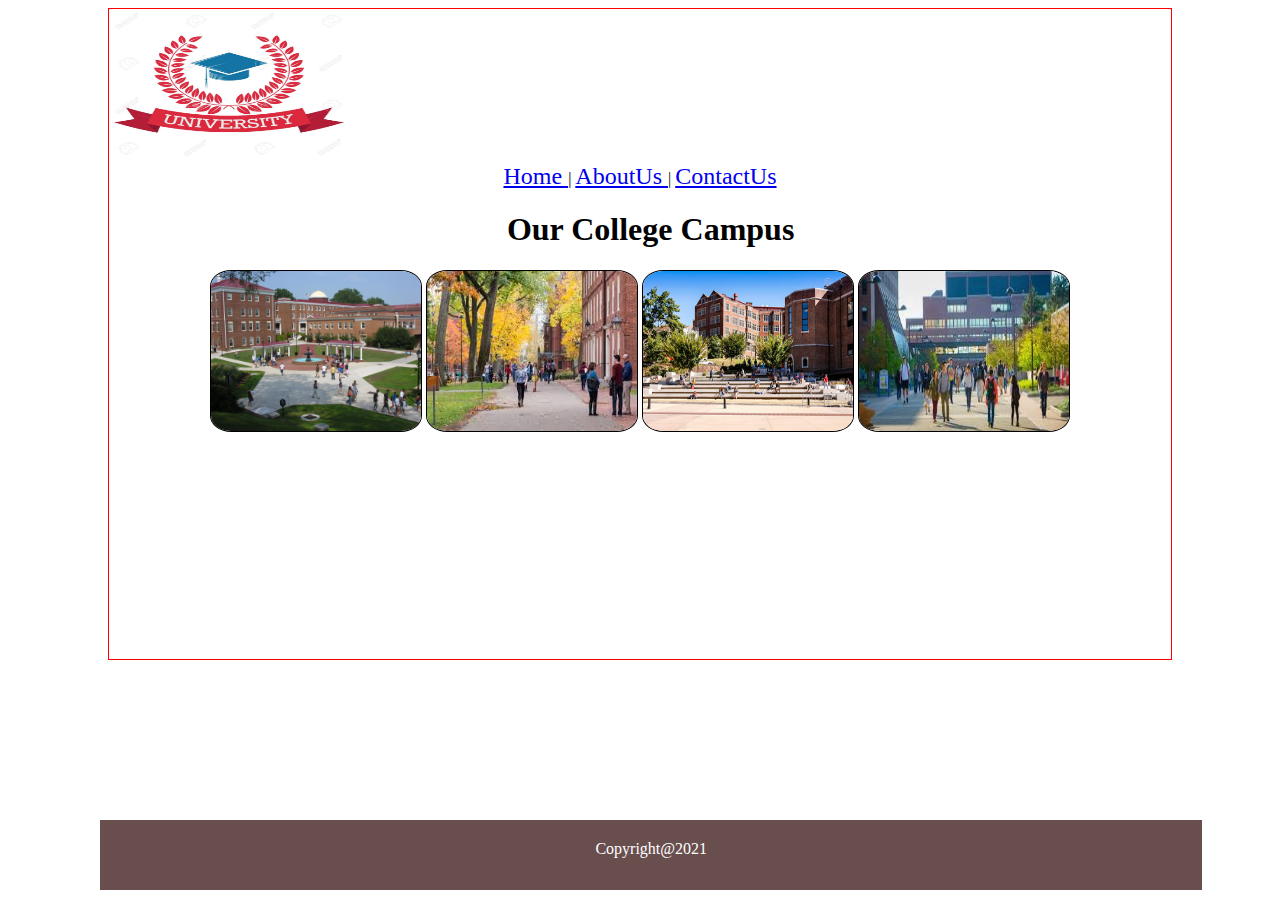
<file: basic_exercise2/index.html>
<!DOCTYPE html>
<html lang="en">
<head>
    <title>Home</title>
    <link rel="stylesheet" href="style.css">
    <style>
    .College{
    width: 210px;
    height: 160px;
    border: solid 1px;
    border-radius: 10%;
    margin-bottom: 21%;
}
    </style>
</head>
<body>
    <div class="Container">
        <img class="logo" src="images/university.jpg" alt="logo">
        <div class="link">
        <a class="text" href="index.html">Home </a>|
        <a class="text" href="about.html" target="_blank">AboutUs </a>|
        <a class="text" href="contact.html" target="_blank">ContactUs </a>   
        <h1 style="margin-left: 2%;">Our College Campus</h1>
        <img class="College" src="images/college1.jpg" alt="College">
        <img class="College"src="images/college2.jpg" alt="College">
        <img class="College" src="images/college3.jpg" alt="College">
        <img class="College" src="images/college4.jpg" alt="College">
        
    </div>
    </div>
    <footer>
        <!-- <p style="text-align: center;">Copyright@2020</p> -->
        <div class="footer">Copyright@2021</div>
    </footer>
    
</body>
</html>
</file>
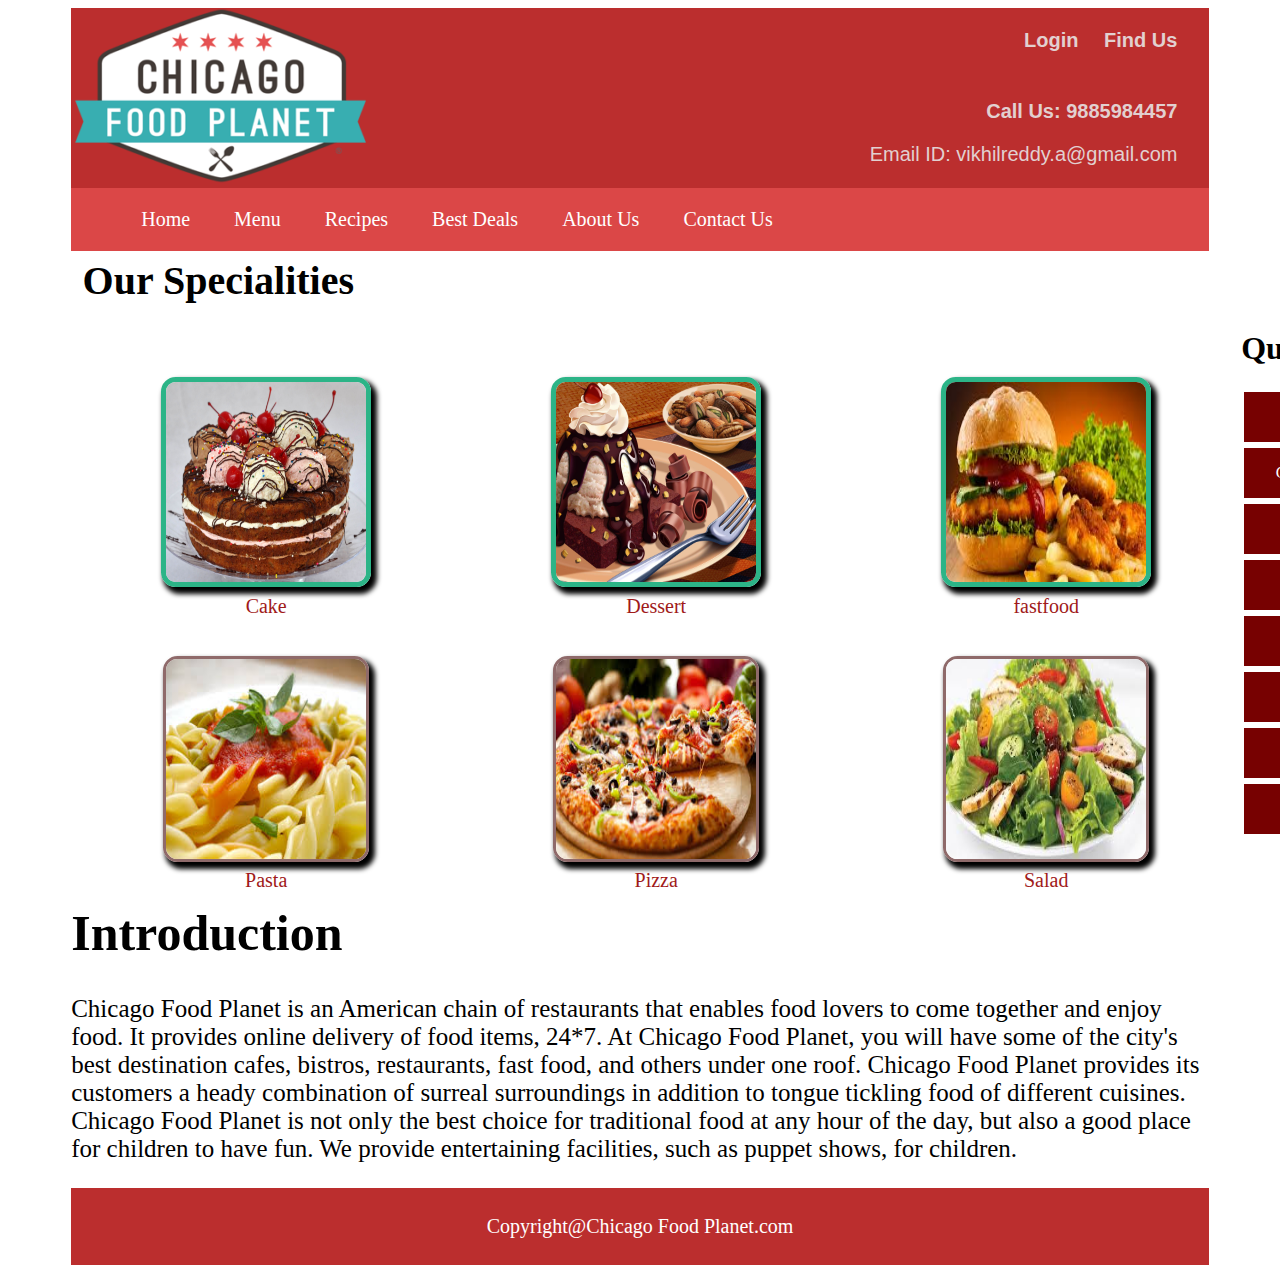
<file: basic_exercise3/index.html>
<!DOCTYPE html>
<html lang="en">

<head>
    <title>Food Planet</title>
    <link rel="stylesheet" href="style.css">
</head>

<body>
    <div class="container">
        <div class="header">
            <div>
                <img class="logo" src="images/food.png" alt="">
            </div>
            <div class="details">
                <h4><a  href="#" class="Text"> Login </a>
                    <a  href="#" class="Text"> Find Us </a>
                </h4>
                <h4 class="Text">Call Us: 9885984457</h4>
                <p class="Text">Email ID: vikhilreddy.a@gmail.com</p>
            </div>
        </div>
        <div class="container1">
            <ul>
                <li class="item1"><a href="#">Home</a></li>
                <li class="item2"><a href="#">Menu</a></li>
                <li><a href="#">Recipes</a></li>
                <li><a href="#">Best Deals</a></li>
                <li><a href="#">About Us</a></li>
                <li><a href="#">Contact Us</a></li>
            </ul>
        </div>
        <h1 class="title">Our Specialities</h1>
        <div class="center">
            <div class="images">
                <figure>
                    <img class="item3" src="images/cake_small.jpg" title="cake">
                    <figcaption>Cake</figcaption>
                </figure>
                <figure>
                    <img class="item4" src="images/dessert_small.jpg" title="">
                    <figcaption>Dessert</figcaption>
                </figure>
                <figure>
                    <img class="item5" src="images/fastfood_small.jpg" alt="">
                    <figcaption>fastfood</figcaption>
                </figure>
                <figure>
                    <img class="item6" src="images/pasta.jpg" alt="">
                    <figcaption>Pasta</figcaption>
                </figure>
                <figure>
                    <img class="item7" src="images/pizza_small.jpg" alt="">
                    <figcaption>Pizza</figcaption>
                </figure>
                <figure>
                    <img class="item8" src="images/salad.jpg" alt="">
                    <figcaption>Salad</figcaption>
                </figure>
            </div>
            <div class="item9">
                <h1 class="menu">Quick menu</h1>
                <div>Burgers</div>
                <div>Chicken Specialities</div>
                <div>Desserts</div>
                <div>Drinks</div>
                <div>Kebabs</div>
                <div>Rice/Biryani</div>
                <div>Pastas</div>
                <div>Soups/Salads</div>
            </div>
        </div>
        <div class="intro">
            <h1>Introduction</h1>
            <p> Chicago Food Planet is an American chain of restaurants that enables food lovers to come together and enjoy food. It provides online delivery of food items, 24*7. At Chicago Food Planet, you will have some of the city's best destination cafes, bistros, restaurants, fast food, and others under one roof. Chicago Food Planet provides its customers a heady combination of surreal surroundings in addition to tongue tickling food of different cuisines. Chicago Food Planet is not only the best choice for traditional food at any hour of the day, but also a good place for children to have fun. We provide entertaining facilities, such as puppet shows, for children.</p>
        </div>
        <footer class="footer">
            <p>Copyright@Chicago Food Planet.com</p>
        </footer>
</body>


</html>
</file>
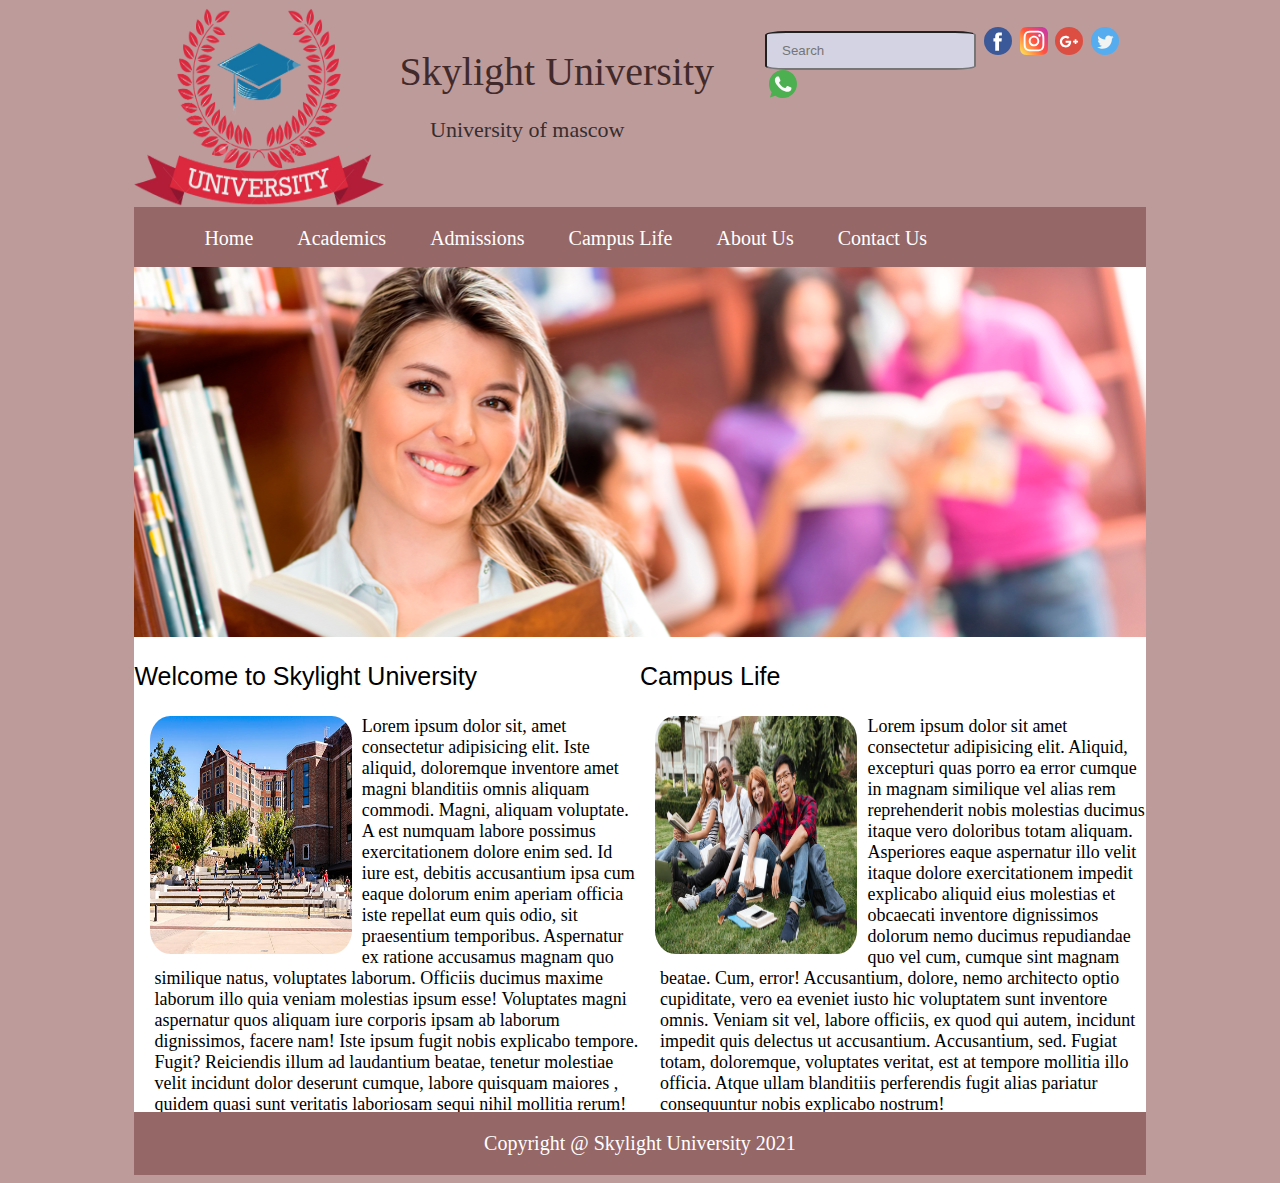
<file: basic_exercise4/index.html>
<!DOCTYPE html>
<html lang="en">

<head>
    <title>Home Page</title>
    <link rel="stylesheet" href="style.css">
    <link rel="stylesheet" href="https://cdnjs.cloudflare.com/ajax/libs/font-awesome/5.15.2/css/all.min.css"
        integrity="sha512-HK5fgLBL+xu6dm/Ii3z4xhlSUyZgTT9tuc/hSrtw6uzJOvgRr2a9jyxxT1ely+B+xFAmJKVSTbpM/CuL7qxO8w=="
        crossorigin="anonymous" />
</head>

<body class="body">
    <div class="container">
        <div class="header">
            <div>
                <img class="logo" src="images/university.png" alt="">
            </div>
            <div>
                <p class="text"> Skylight University</p>
                <p class="text1">University of mascow</p>
            </div>
            <div class="search">
                <form action="">
                    <input class="btn" type="text" placeholder="Search">
                    <img src="images/facebook.svg" alt="">
                    <img src="images/instagram.svg" alt="">
                    <img src="images/google.svg" alt="">
                    <img src="images/twitter.svg" alt="">
                    <img src="images/whatsapp.svg" alt="">
                </form>
            </div>
        </div>
        <div class="container1">
            <ul>
                <li ><a href="#">Home</a></li>
                <li ><a href="#">Academics</a></li>
                <li><a href="#">Admissions</a></li>
                <li><a href="#">Campus Life</a></li>
                <li><a href="#">About Us</a></li>
                <li><a href="#">Contact Us</a></li>
            </ul>
        </div>
        <div class="middle">
            <img src="images/banner1.png" alt="">
        </div>
        <div class="last">
            <div>
                <p class="Info">Welcome to Skylight University</p>
                <img class="float-style" src="images/college.jpg" alt="college"> 
                <p class="text2">Lorem ipsum dolor sit, amet consectetur adipisicing elit. Iste aliquid, doloremque inventore amet magni blanditiis omnis aliquam commodi. Magni, aliquam voluptate. A est numquam labore possimus exercitationem dolore enim sed.
                Id iure est, debitis accusantium ipsa cum eaque dolorum enim aperiam officia iste repellat eum quis odio, sit praesentium temporibus. Aspernatur ex ratione accusamus magnam quo similique natus, voluptates laborum.
                Officiis ducimus maxime laborum illo quia veniam molestias ipsum esse! Voluptates magni aspernatur quos aliquam iure corporis ipsam ab laborum dignissimos, facere nam! Iste ipsum fugit nobis explicabo tempore. Fugit?
                Reiciendis illum ad laudantium beatae, tenetur molestiae velit incidunt dolor deserunt cumque, labore quisquam maiores , quidem quasi sunt veritatis laboriosam sequi nihil mollitia rerum! Obcaecati.</p>               
            </div>
            <div>
                <p class="Info">Campus Life</p>
                <img src="images/campus_life.jpg" alt="campus_life">
                <p class="text2" >Lorem ipsum dolor sit amet consectetur adipisicing elit. Aliquid, excepturi quas porro ea error cumque in magnam similique vel alias rem reprehenderit nobis molestias ducimus itaque vero doloribus totam aliquam.
                Asperiores eaque aspernatur illo velit itaque dolore exercitationem impedit explicabo aliquid eius molestias et obcaecati inventore dignissimos dolorum nemo ducimus repudiandae quo vel cum, cumque sint magnam beatae. Cum, error!
                Accusantium, dolore, nemo architecto optio cupiditate, vero ea eveniet iusto hic voluptatem sunt inventore omnis. Veniam sit vel, labore officiis, ex quod qui autem, incidunt impedit quis delectus ut accusantium.
                Accusantium, sed. Fugiat totam, doloremque, voluptates veritat, est at tempore mollitia illo officia. Atque ullam blanditiis perferendis fugit alias pariatur consequuntur nobis explicabo nostrum!</p>
            </div>
        </div>
        <div class="footer">
            <p>Copyright @ Skylight University 2021</p>
        </div>
    </div>
</body>

</html>
</file>
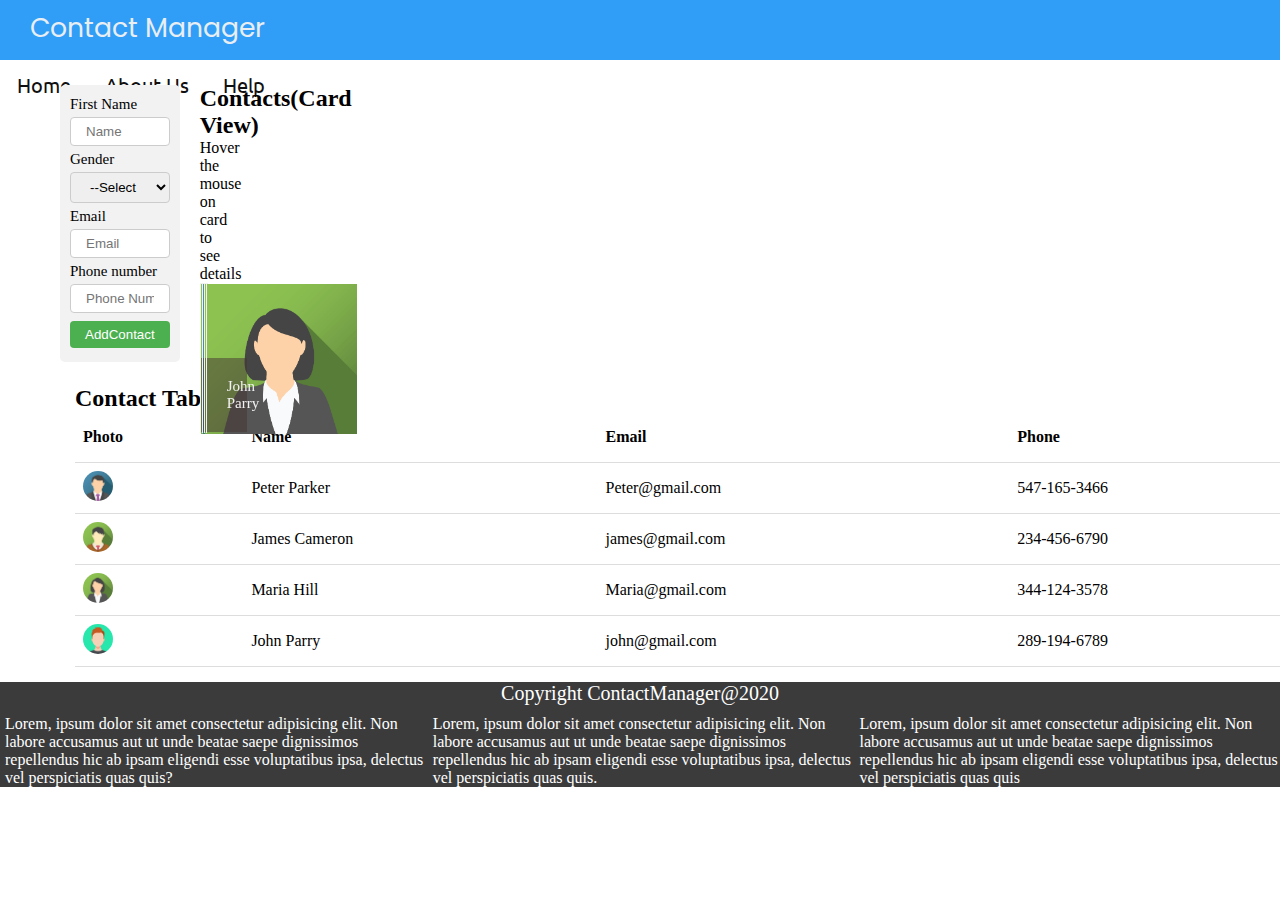
<file: basic_exercise5/index.html>
<!DOCTYPE html>
<html lang="en">

<head>
  <meta charset="UTF-8">
  <meta http-equiv="X-UA-Compatible" content="IE=edge">
  <meta name="viewport" content="width=device-width, initial-scale=1.0">
  <title>CSS Navbar</title>
  <link rel="stylesheet" href="style.css">
  <link rel="stylesheet" href="https://cdnjs.cloudflare.com/ajax/libs/font-awesome/5.15.2/css/all.min.css"
    integrity="sha512-HK5fgLBL+xu6dm/Ii3z4xhlSUyZgTT9tuc/hSrtw6uzJOvgRr2a9jyxxT1ely+B+xFAmJKVSTbpM/CuL7qxO8w=="
    crossorigin="anonymous" />
</head>

<body>
  <div class="container">
    <nav>
      <input type="checkbox" id="check1">
      <label for="check1">
        <i class="fas fa-bars" id="menu"></i>
        <i class="fas fa-times" id="cancel"></i>
      </label>
      <span><span style="color:rgb(233, 238, 243)">Contact Manager</span></span>
      <ul>
        <li><a href="#">Home</a></li>
        <li><a href="#">About Us</a></li>
        <li><a href="#">Help</a></li>
      </ul>
    </nav>
  </div>

  <div class="main">
    <div class="container1">
      <div>
        <form>
          <label>First Name</label>
          <input type="text" placeholder="Name">
          <label>Gender</label>
          <select>
            <option>--Select Gender--</option>
            <option>Male</option>
            <option>Female</option>
            <option>Others</option>
          </select>
          <label>Email</label>
          <input type="text" placeholder="Email">
          <label>Phone number</label>
          <input type="text" placeholder="Phone Number">
          <input type="button" value="AddContact">
        </form>
      </div>
    </div>
    <div class="container3">
      <div>
        <h2>Contacts(Card View)</h2>
        <p>Hover the mouse on card to see details</p>
      </div>
      <div class="flex-container1">
        <div class="flip-card">
          <div class="flip-card-inner">
            <div class="flip-card-front">
              <img src="images/avatar2.png" alt="Avatar">
              <div class="overlay">Peter parker</div>
            </div>
            <div class="flip-card-back">
              <h1 class="name">Peter Parker</h1>
              <p>Peter@gmail.com</p>
              <p>547-165-3466</p>
            </div>
          </div>
        </div>
        <div class="flip-card">
          <div class="flip-card-inner">
            <div class="flip-card-front">
              <img src="images/avatar1.png" alt="Avatar">
              <div class="overlay">James Cameron</div>
            </div>
            <div class="flip-card-back">
              <h1 class="name">James Cameron</h1>
              <p>james@gmail.com</p>
              <p>234-456-6790</p>
            </div>
          </div>
        </div>

        <div class="flip-card">
          <div class="flip-card-inner">
            <div class="flip-card-front">
              <img src="images/avatar2.png" alt="Avatar">
              <div class="overlay">Maria Hill</div>
            </div>
            <div class="flip-card-back">
              <h1 class="name">Maria Hill</h1>
              <p>Maria@gmail.com</p>
              <p>344-124-3578</p>
            </div>
          </div>
        </div>
        <div class="flip-card">
          <div class="flip-card-inner">
            <div class="flip-card-front">
              <img src="images/avatar3.png" alt="Avatar">
              <div class="overlay">John Parry</div>
            </div>
            <div class="flip-card-back">
              <h1 class="name">John Parry</h1>
              <p>john@gmail.com</p>
              <p>289-194-6789</p>
            </div>
          </div>
        </div>
      </div>
    </div>
  </div>
  <div class="style1">
    <div>
      <h2 style="margin-left: 50px;">Contact Table View</h2>
    </div>
    <table style="margin-left: 50px;">
      <tr>
        <th>Photo</th>
        <th>Name</th>
        <th>Email</th>
        <th>Phone</th>
      </tr>
      <tr style="text-align: center;">
        <td><img src="images/avatar1.png" alt="avatar"></td>
        <td>Peter Parker</td>
        <td>Peter@gmail.com</td>
        <td>547-165-3466</td>
      </tr>
      <tr style="text-align: center;">
        <td><img src="images/avatar2.png" alt="avatar"></td>
        <td>James Cameron</td>
        <td>james@gmail.com</td>
        <td>234-456-6790</td>
      </tr>
      <tr style="text-align: center;">
        <td><img src="images/avatar3.png" alt="avatar"></td>
        <td>Maria Hill</td>
        <td>Maria@gmail.com</td>
        <td>344-124-3578</td>
      </tr>
      <tr style="text-align: center;">
        <td><img src="images/avatar4.jpg " alt="avatar"></td>
        <td>John Parry</td>
        <td>john@gmail.com</td>
        <td>289-194-6789</td>
      </tr>
    </table>
  </div>

  <footer>
    <div>
      <p class="style2">Copyright ContactManager@2020</p>
    </div>
    <div class="container5">
      <div>
        <p>Lorem, ipsum dolor sit amet consectetur adipisicing elit. Non labore accusamus aut ut unde beatae saepe
          dignissimos
          repellendus hic ab ipsam eligendi esse voluptatibus ipsa, delectus vel perspiciatis quas quis?</p>
      </div>
      <div>
        <p>Lorem, ipsum dolor sit amet consectetur adipisicing elit. Non labore accusamus aut ut unde beatae saepe
          dignissimos
          repellendus hic ab ipsam eligendi esse voluptatibus ipsa, delectus vel perspiciatis quas quis.</p>
      </div>
      <div>
        <p>Lorem, ipsum dolor sit amet consectetur adipisicing elit. Non labore accusamus aut ut unde beatae saepe
          dignissimos repellendus hic ab ipsam eligendi esse voluptatibus ipsa, delectus vel perspiciatis quas quis</p>
      </div>
    </div>
  </footer>

</body>

</html>
</file>
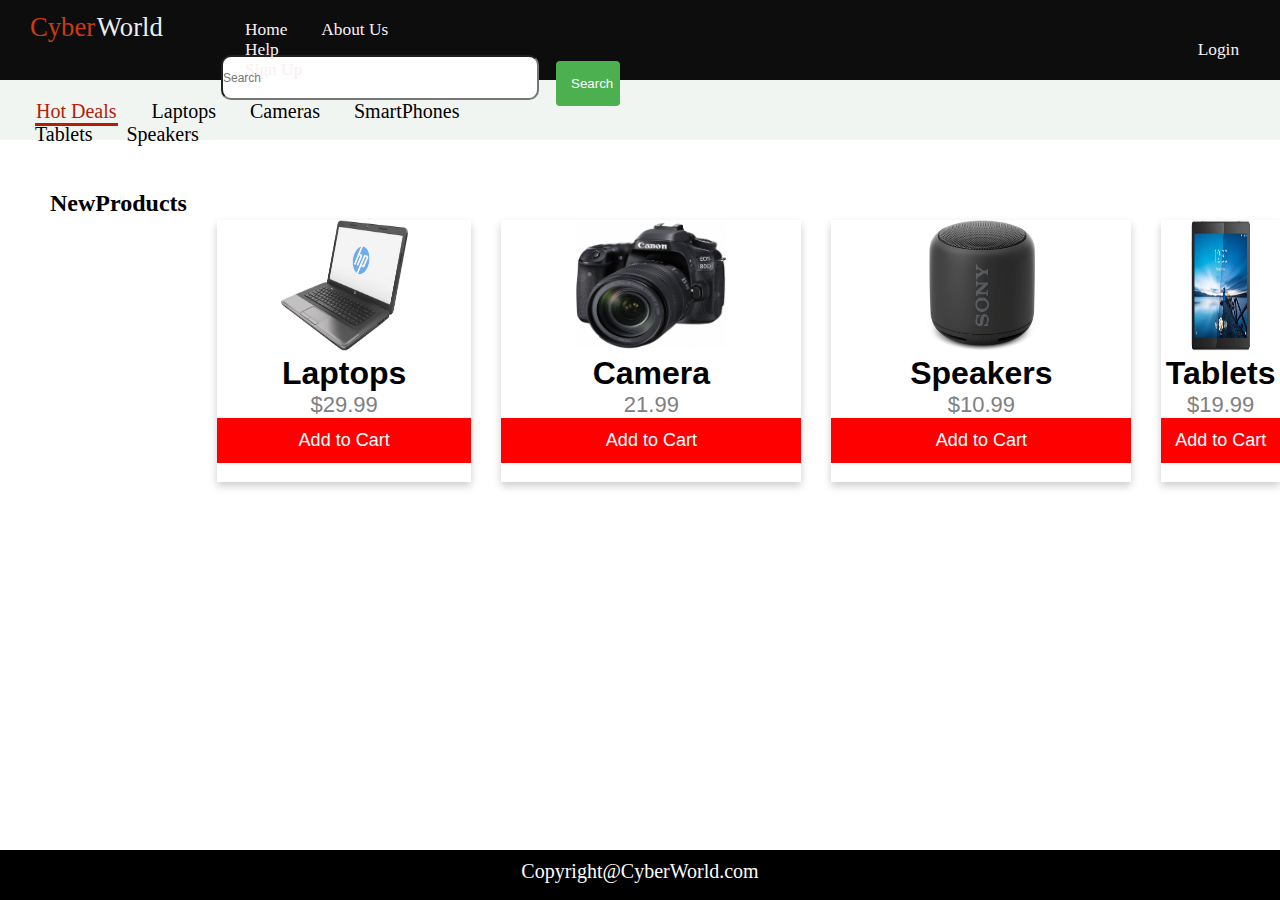
<file: basic_exercise6/index.html>
<!DOCTYPE html>
<html lang="en">

<head>
    <title>Document</title>
    <link rel="stylesheet" href="style.css">
    <link rel="stylesheet" href="https://cdnjs.cloudflare.com/ajax/libs/font-awesome/5.15.2/css/all.min.css"
        integrity="sha512-HK5fgLBL+xu6dm/Ii3z4xhlSUyZgTT9tuc/hSrtw6uzJOvgRr2a9jyxxT1ely+B+xFAmJKVSTbpM/CuL7qxO8w=="
        crossorigin="anonymous" />

<body>
    <div class="container">
        <nav>
            <input type="checkbox" id="check1">
            <label for="check1">
                <i class="fas fa-bars" id="menu"></i>
                <i class="fas fa-times" id="cancel"></i>
            </label>
            <span><span style="color:rgb(204, 59, 15)">Cyber </span><span style="color:rgb(233, 238, 243)">
                    World</span></span>
            <ul>
                <li><a href="#">Home</a></li>
                <li><a href="#">About Us</a></li>
                <li class="help"><a href="#">Help</a></li>

                <li><a href="#">Login </a></li>
                <li><a href="#">Sign Up</a></li>
            </ul>
            <div class="form">
                <input class="form1" type="search" placeholder="Search">
            </div>
            <div class="button">
                <input type="button" value="Search">
            </div>


        </nav>
    </div>
    <div class=main>
        <div class=container2>
            <ul>
                <li><a style="color: rgb(182, 28, 8);    border-bottom: 3px solid rgb(182, 28, 8);padding: 1px;"
                        href="#">Hot Deals</a></li>
                <li><a href="#">Laptops</a></li>
                <li><a href="#">Cameras</a></li>
                <li><a href="#">SmartPhones</a></li>
                <li><a href="#">Tablets</a></li>
                <li><a href="#">Speakers</a></li>

            </ul>
        </div>
    </div>
    <div class="container3">
        <div>
            <h2>NewProducts</h2>
        </div>
        <div class="card">
            <img src="images/laptop.jpg" alt="Laptops">
            <h1>Laptops</h1>
            <p class="price">$29.99</p>
            <p><button>Add to Cart</button></p>
        </div>
        <div class="card">
            <img src="images/camera.jpg" alt="camera">
            <h1>Camera</h1>
            <p class="price">21.99</p>
            <p><button>Add to Cart</button></p>
        </div>
        <div class="card">
            <img src="images/speakers.jpg" alt="Speakers">
            <h1>Speakers</h1>
            <p class="price">$10.99</p>
            <p><button>Add to Cart</button></p>
        </div>
        <div class="card">
            <img src="images/tablet.jpg" alt="Tablets">
            <h1>Tablets</h1>
            <p class="price">$19.99</p>
            <p><button>Add to Cart</button></p>
        </div>
    </div>

    <footer>
        Copyright@CyberWorld.com
    </footer>
</body>

</html>
</file>
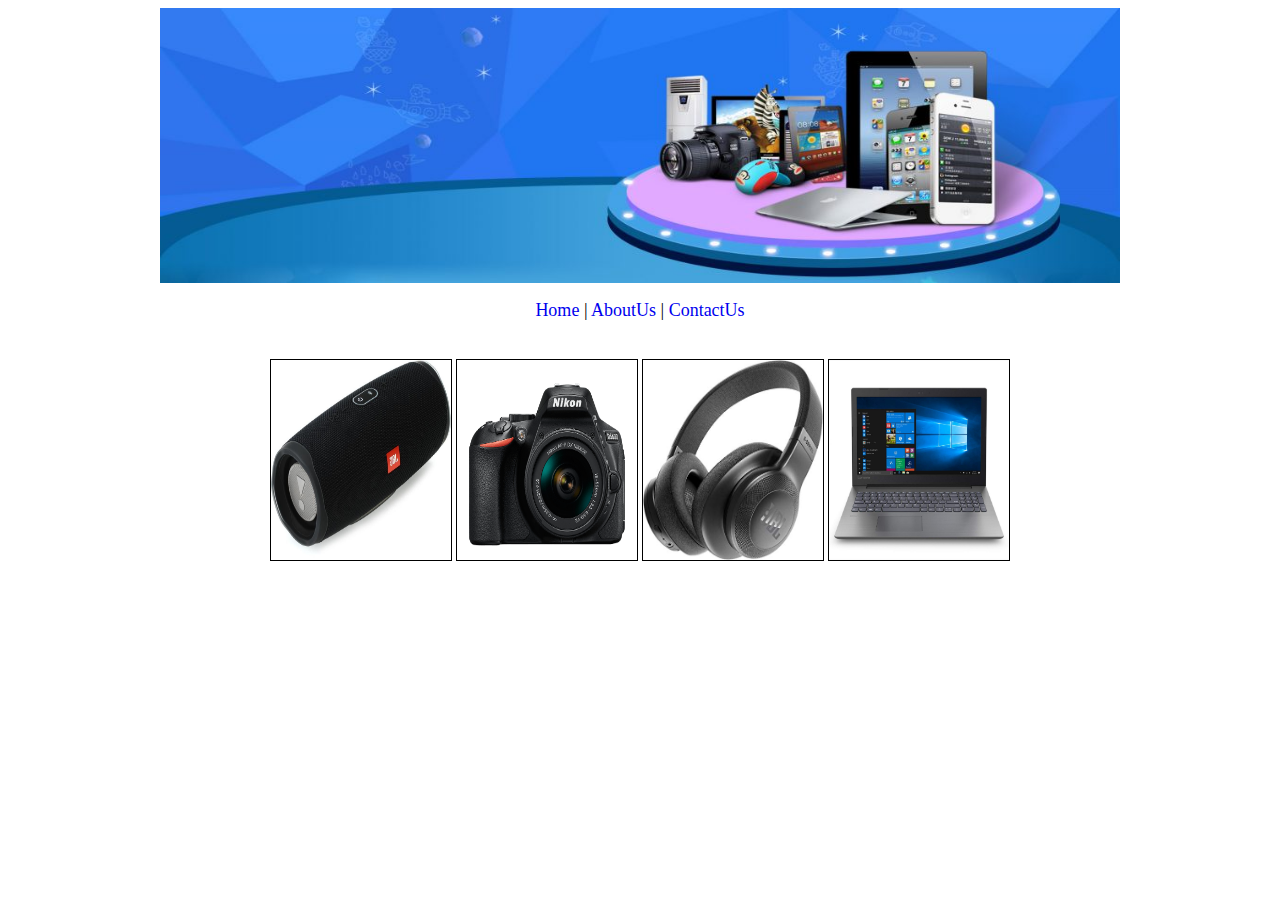
<file: basic_html_exercise1/index.html>
<!DOCTYPE html>
<html lang="en">
<head>
    <title>Home</title>
    <link rel="stylesheet" href="style.css">
    <style>
    .Products{
        width: 180px;
        height: 200px;
        border: 1px solid ;
        margin-top: 20px;
    }
</style>
</head>
<body>
    <div class="container">
    <img  class="banner" src="images/banner.jpg" alt="banner">
    <br>
    <div style="margin-top: 1%;font-size: large;">
    <a  class="Under" href="index.html" >Home </a>|
    <a class="Under" href="about.html" target="_blank">AboutUs </a>|
    <a class="Under" href="contact.html" target="_blank">ContactUs</a>
    </div>
    <br>
    <img  class="Products" src="images/bluetooth_speakers.jpg" alt="bluetooth_speakers">
    <img class="Products" src="images/camera.png" alt="camera">
    <img class="Products" src="images/headphones.jpg" alt="headphones">
    <img class="Products" src="images/laptop.jpg" alt="laptop">
</div>
</body>
</html>
</file>
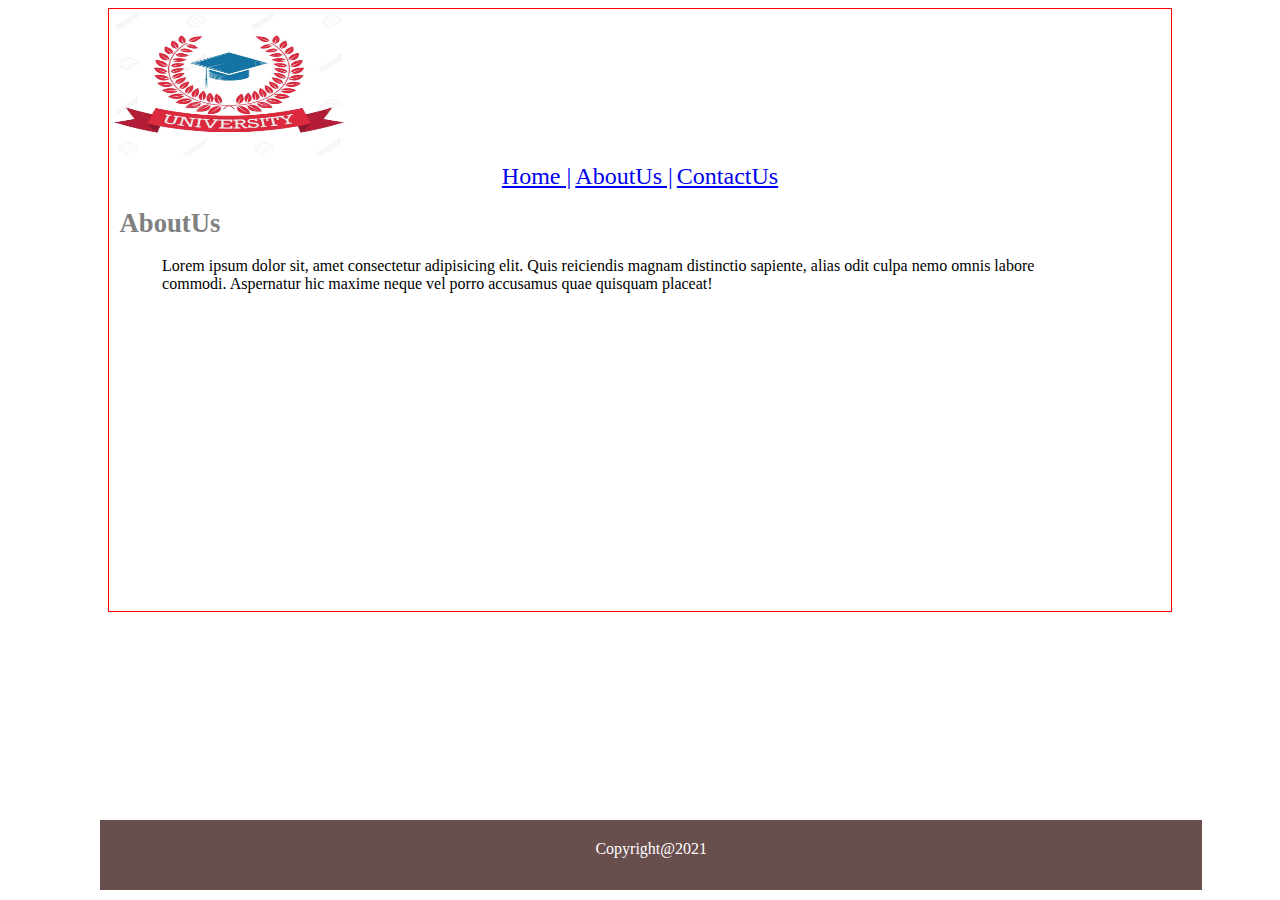
<file: basic_exercise2/about.HTML>
<!DOCTYPE html>
<html lang="en">
<head>
    <title>AboutUs</title>
    <link rel="stylesheet" href="style.css">
</head>
<body>
    <div class="Container">
        <img class="logo" src="images/university.jpg" alt="logo">
        <div class="link">
        <a class="text" href="index.html"target="_blank">Home |</a>
        <a class="text" href="about.html" >AboutUs |</a>
        <a class="text" href="contact.html" target="_blank">ContactUs </a>
        </div>
        <h1 style="margin-left: 1%; font-size: 20pt;color: grey;">AboutUs</h1>
        <!-- <details style="margin-left: 2%;margin-bottom: 30%;"> -->
            <!-- <summary>AboutUs</summary> -->
        <p style="margin-left: 5%;margin-right: 10%;margin-bottom: 30%;">Lorem ipsum dolor sit, amet consectetur adipisicing elit. Quis reiciendis magnam distinctio sapiente, alias odit culpa nemo omnis labore commodi. Aspernatur hic maxime neque vel porro accusamus quae quisquam placeat!</p>
        </details>
    </div>
    <footer>
        <!-- <p style="text-align: center;">Copyright@2020</p> -->
        <div class="footer">Copyright@2021</div>
    </footer>

</body>
</html>
</file>
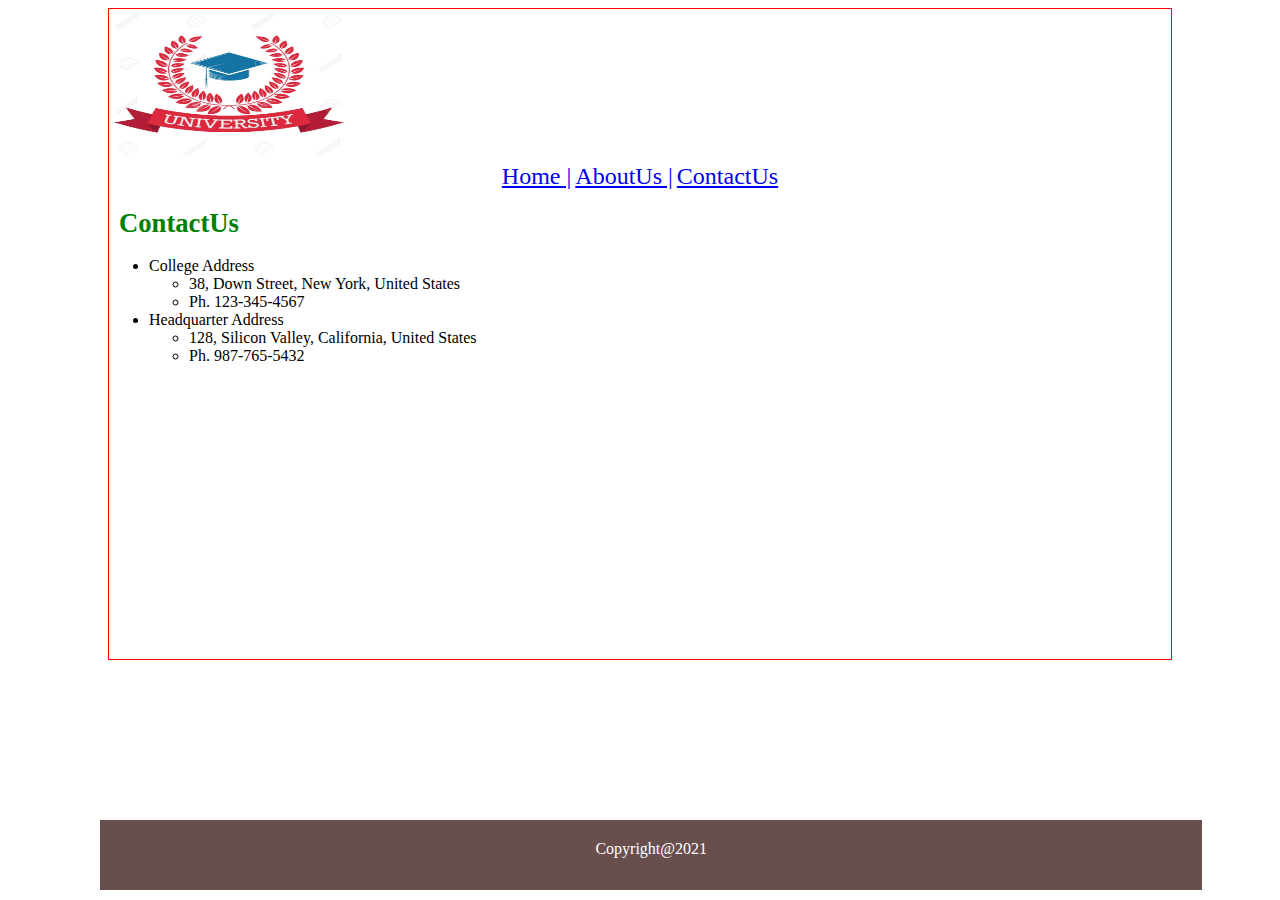
<file: basic_exercise2/contact.html>
<!DOCTYPE html>
<html lang="en">
<head>
    <title>ContactUs</title>
    <link rel="stylesheet" href="style.css">
</head>
<body>
    <div class="Container">
        <img class="logo" src="images/university.jpg" alt="logo">
        <div class="link">
        <a class="text" href="index.html"target="_blank">Home |</a>
        <a class="text" href="about.html" target="_blank">AboutUs |</a>
        <a class="text" href="contact.html" >ContactUs </a>
        </div>
        <h1 style=" font-size: 20pt;color:green;margin-left: 10px;">ContactUs</h1>
        <ul type="">
            <li>College Address</li>
            <ul>
                <li>38, Down Street, New York, United States</li>
                <li>Ph. 123-345-4567</li>
            </ul>
            <li>Headquarter Address</li>
            <ul>
                <li>128, Silicon Valley, California, United States</li>
                <li style="margin-bottom: 30%;">Ph. 987-765-5432</li>
            </ul>
        </ul>
        
    </div>
    <footer>
        <!-- <p style="text-align: center;">Copyright@2020</p> -->
        <div class="footer">Copyright@2021</div>
    </footer>

</body>
</html>
</file>
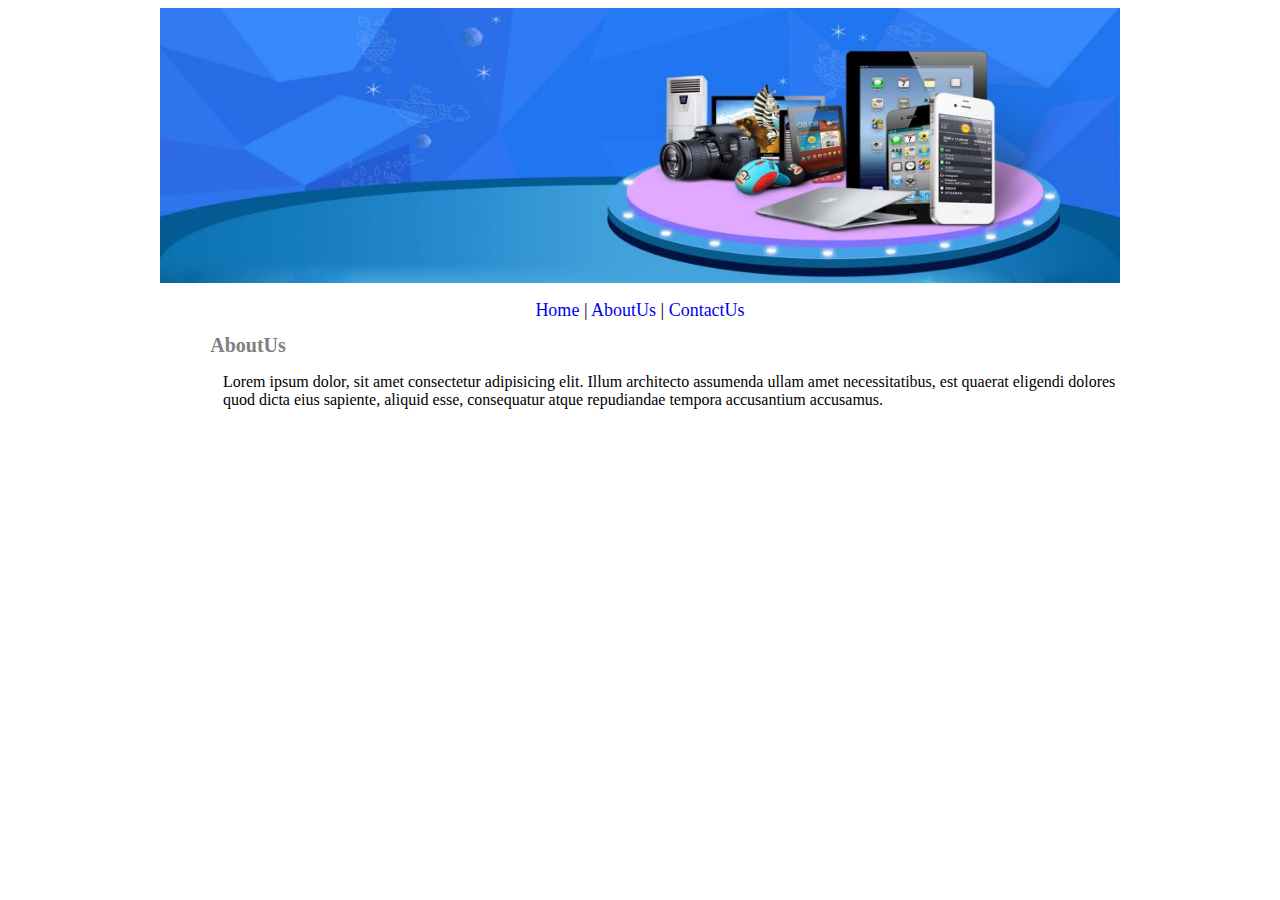
<file: basic_html_exercise1/about.html>
<!DOCTYPE html>
<html lang="en">
<head>
    <title>AboutUs</title>
    <link rel="stylesheet" href="style.css">
</head>
<body>
    <div class="container">
    <img  class="banner" src="images/banner.jpg" alt="banner">
    <br>
    <div style="margin-top: 1%;font-size: large;">
    <a  class="Under" href="index.html" target="_blank">Home </a>|
    <a class="Under" href="about.html" >AboutUs </a>|
    <a class="Under" href="contact.html" target="_blank">ContactUs</a>
</div>
</div>
    <H1 style="color:grey;font-size: 20px;margin-left: 16%;"">AboutUs</H1>
    <p style="margin-left: 17%;margin-right: 10%;">Lorem ipsum dolor, sit amet consectetur adipisicing elit. Illum architecto assumenda ullam amet necessitatibus, est quaerat eligendi dolores quod dicta eius sapiente, aliquid esse, consequatur atque repudiandae tempora accusantium accusamus.</p>
    </body>

</html>
</file>
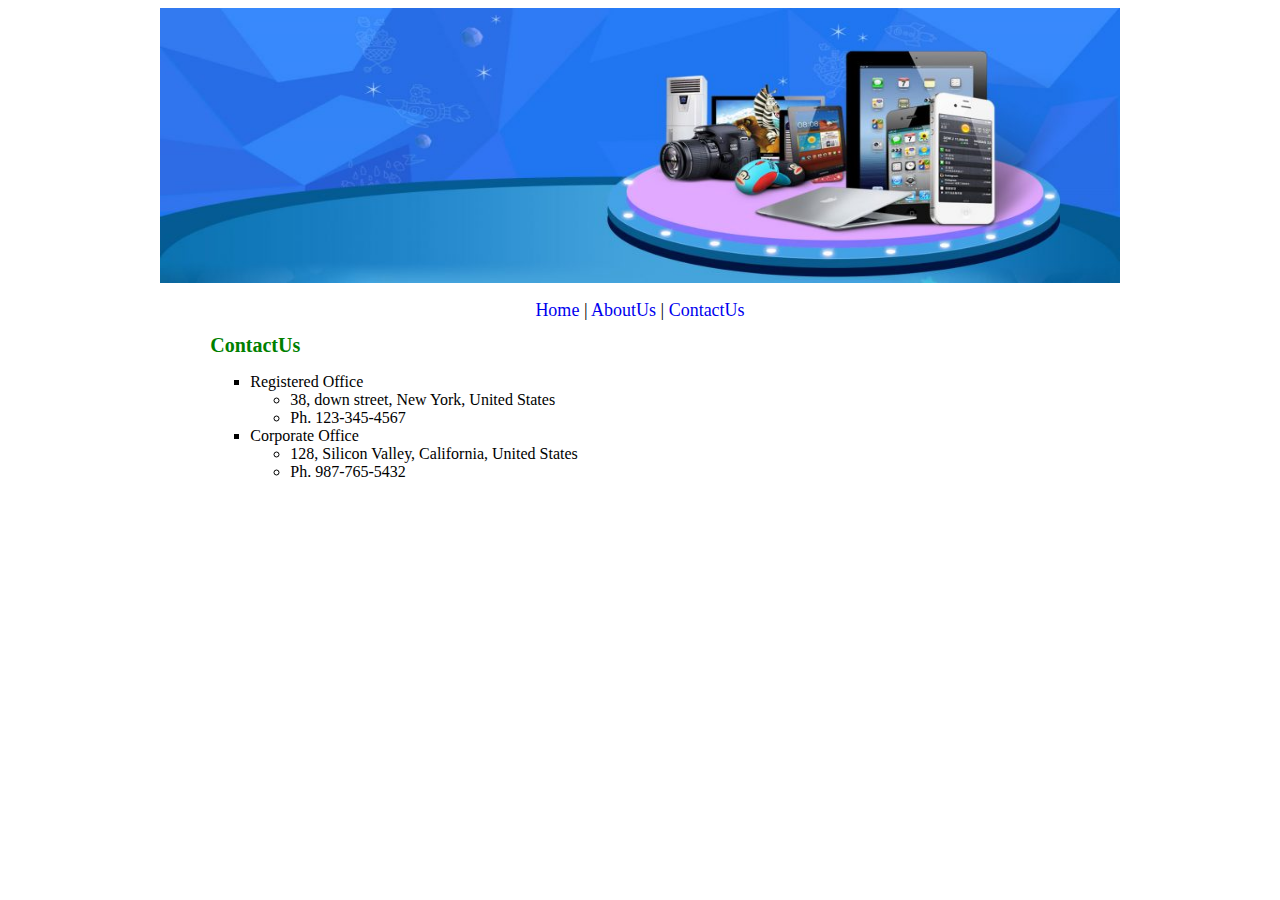
<file: basic_html_exercise1/contact.html>
<!DOCTYPE html>
<html lang="en">
<head>
    <title>ContactUs</title>
    <link rel="stylesheet" href="style.css">
</head>
<body>
        <div class="container">
        <img  class="banner" src="images/banner.jpg" alt="banner">
    <br>
    <div style="margin-top: 1%;font-size: large;">
    <a  class="Under" href="index.html" target="_blank">Home </a>|
    <a class="Under" href="about.html" target="_blank">AboutUs </a>|
    <a class="Under" href="contact.html" >ContactUs</a>
</div>        
</div>
    <H1 style="color:green;font-size: 20px;margin-left: 16%;">ContactUs</H1>
    <ul style="margin-left: 16%;" type="square">
        <li>Registered Office</li>
        <ul type="circle">
        <li>38, down street, New York, United States</li>
        <li>Ph. 123-345-4567</li>
    </ul>
    <li>Corporate Office</li>
        <ul type="circle">
        <li>128, Silicon Valley, California, United States</li>
        <li>Ph. 987-765-5432</li>
    
    </ul>
</body>
</html>
</file>
<file: basic_exercise2/style.css>
.Container{
    border: 1px solid red;
    margin-left: 100px;
    margin-right: 100px;
    
}
.logo{
    width: 240px;
    height: 150px;
}
.text{
    font-family: 'Monotype Corsiva';
    font-size: 18pt;
}
.footer{
    position: fixed;
    padding: 20px;
     /* margin-left: 100px;
     margin-right: 100px; */
    left: 100px;
    right: 100px;
    bottom: 10px;
    width: 83%;
    height: 30px;
    background-color: rgb(105, 78, 78);
    color: white;
    text-align: center;
}
.link{
    text-align: center;
}
</file>
<file: basic_exercise3/style.css>
.container{
        height: 900px;
        margin-left: 5%;
        margin-right: 5%;
        /* grid-template-rows: 1fr 5fr 1fr; */
        /* grid-template-columns:  10fr 1fr; */
    }
.header{
    background-color:rgb(187, 46, 46);
    display: flex;
    
}
.container1 {
    display: flex;
    width: 100%;
    background-color: rgb(219, 71, 71);
}

ul {
    margin: 20px 10px;
}

ul li {
    display: inline;
    margin: 0px 10px;
    padding: 10px;
    border-radius: 5px;
    transition: 0.3s all;
}
.login{
    font-size: 30px;
}
ul li:hover {
    background-color: rgb(48, 235, 241);
    box-shadow: 0px 0px 10px 2px rgb(137, 244, 248);
}

ul li a {
    text-decoration: none;
    color: rgb(255, 255, 255);
    font-size: 15pt;
}
.details{
    /* grid-column: 2; */
    /* font-size: 30px; */
    text-align: right;
    text-decoration: none;
    color: black;
    flex: 1;
    padding-right: 1%;
    display: flex;
    flex: content;
    flex-direction: column;
}
.link{
    text-decoration: none;
    color: white;
}
.logo{
    grid-column: 1;
    margin-top: 0%;
}
.Text{
    color: rgb(226, 208, 208);
    font-size: 20px;
    margin-right: 20px;
    text-decoration: none;
    font-family:'Franklin Gothic Medium', 'Arial Narrow', Arial, sans-serif;
    margin-bottom: 0%;
}
.center{
    display: grid;
    grid-template-columns: 3fr 1fr;
    /* grid-template-rows: ; */
    height: 60vh;
    /* border: 1px solid black ; */
}
.menu{
    margin-top: 0%;
}
.title{
    margin-top: 0.5%;
    margin-left: 1%;
    font-size: 40px;
    color:black;
}
.images{
    display: grid;
    grid-template-columns: 1fr 1fr 1fr ;
    text-align: center;
    margin-right: 1%;

    /* flex-direction: column; */
    /* justify-content: space-around; */
        
}
.item3, .item4, .item5{
    grid-row: 1;
    border: 5px solid rgb(44, 180, 135);
    width: 200px;
    height: 200px;
    margin-top: 10%;
    border-radius: 7%;
    margin-left: 50px;
    margin-right: 50px;
    box-shadow: 4px 5px 5px 2px;
    margin-bottom: 1%;
}
.item6, .item7, .item8{
    grid-row: 2;
    border: 3px solid rgb(143, 106, 106);
    width: 200px;
    height: 200px;
    margin-top: 2%;
    border-radius: 7%;
    margin-left: 50px;
    margin-right: 50px;
    box-shadow: 4px 5px 5px 2px;
    margin-bottom: 1%;
}
.item9{
    display: flex;
    display: block;
    margin-top: 0%;
    width: 200px;
    height: 60vh;
    grid-column: 4;
    grid-row:1/span 2 ;
    flex-direction: column;
}
.main{
    display: grid;
    grid-template-columns: 1fr 1fr 1fr 1fr;
    /* grid-template-rows: auto auto; */
    /* height: 300px; */
    text-align: center;
    /* margin-left: 5%; */
    margin-right: 1%;/* flex-direction: row; */
}
figcaption{
    color: rgb(160, 26, 26);
    font-size: 20px;
}
.item9 div{
    background-color: rgb(119, 1, 1);
    padding: 12pt;
    color:white;
    /* border-color: white; */
    border: solid;
    text-align: center;
}
.item9 div:hover{
    color: green;
    background-color:grey;
    border-color: white;
}
.intro{
    font-size: 25px;
}
.footer{
    background-color: rgb(187, 46, 46);
    padding-top: 7px;
    padding-bottom:7px ;
    font-size: 20px;
    color: white;
    text-align: center;
}
</file>
<file: basic_exercise4/style.css>
.body{
    background-color: rgb(190, 155, 155);
}
.container{
    margin-left: 10%;
    margin-right: 10%;
    /* height: 100vh; */
    display: grid;
    grid-template-rows: 4;
    
}
.header{
    grid-row: 1;
    display: grid;
    /* border: 1px solid black; */
    grid-template-columns: 1fr 3fr 3fr;
    margin-bottom: 0%;
    height: 1vh;
}
.middle{
    display: grid;
    /* border: 1px solid black; */
}
.last{
    display: grid;
    /* border: 1px solid rgb(15, 5, 5); */
    grid-template-columns: 50% 50%;
    background-color: white;
    /* margin-top: 100px; */
}
.logo{
    display: grid;
    /* grid-column: 1; */
    width: 250px;
    height: 200px;
    /* border: 1px solid black; */
    /* opacity: 0.7; */
}
.text{
    font-size: 40px;
    margin-left: 4%;
    margin-bottom: 0%;
    color: rgb(66, 42, 42);
}
.text1{
    font-size: 22px;
    margin-left: 12%;
    color: rgb(53, 46, 46);
    
}
.search{
    margin-top: 5%;
}
.btn{
    border-radius: 10%;
    background-color: rgb(211, 211, 228);
    padding: 10px 15px;
}
form img{
    width: 28px;
    margin-left: 1%;
}
.container1 {
    display: grid;
    width: 100%;
    background-color: rgb(150, 103, 103);
    height: 60px;
    margin-top: 190px; 
}

ul {
    margin: 20px 10px;
    height: 10px;
}

ul li {
    display: inline;
    margin: 0px 10px;
    padding: 10px;
    border-radius: 5px;
    transition: 0.3s all;
}

ul li:hover {
    background-color: rgb(48, 235, 241);
    box-shadow: 0px 0px 10px 2px rgb(58, 87, 88);
}

ul li a {
    text-decoration: none;
    color: rgb(255, 255, 255);
    font-size: 15pt;
}
ul li a:hover{
    color: rgb(0, 0, 0);
}
.middle img{
    width: 100%;
}
.Info{
    font-size: 25px;
    font-family:Verdana, Geneva, Tahoma, sans-serif;
}
.last img{
    width: 40%;
    height: 50%;
    border-radius: 10%;
    margin-left: 3%;
    float: left;
    margin-right: 10px;
}
.text2{
    /* float: right; */
    font-size: 18px;
    margin-left: 20px;
}
.footer{
    background-color: rgb(150, 103, 103);
    text-align: center;
    font-size: 20px;
    color: white;
}
</file>
<file: basic_exercise5/style.css>
@import url('https://fonts.googleapis.com/css2?family=Poppins:wght@500&family=Ubuntu:wght@500&display=swap');
* {
    margin: 0;
    padding: 0;
    box-sizing: border-box;
    
}

nav {
    background-color: rgb(48, 157, 247);
    height: 60px;
}

nav span {
    color: white;
    font-size: 20pt;
    font-family: 'Poppins';
    margin-left: -5px;
    line-height: 55px;
}

nav ul {
    list-style: none;
    margin-right:  1000px;
    margin-top: 17px;
    float:right;
}

nav ul li {
    display: inline;
    padding: 0 15px;
}

nav ul li a {
    text-decoration: none;
    color: rgb(17, 16, 16);
    font-family: 'Ubuntu';
    font-size: 15pt;

}

nav ul li a:hover {
    background-color: rgb(142, 163, 165);
    box-shadow: 0px 0px 10px 2px rgb(30, 36, 36);
    color: white;
    padding: 8px;
    border-radius: 10%;

}

nav label i {
    color: white;
    font-size: 22pt;
    float:left;
    margin: 15px 20px;
    cursor: pointer;
}

nav #check1 {
    display: none;
}

nav label {
    visibility: hidden;
}

@media(max-width: 768px) {
    nav ul {
        width: 30%;
        height: 40vh;
        text-align: center;
        margin-top: 5px;
        position:absolute;
        left: -100%;
        transition: 0.3s;
        background-color: rgba(241, 245, 247, 0.829);

        border-radius: 10px;
        border: 2px solid rgb(180, 180, 180);
        box-sizing: border-box;
        
    }
    nav ul li {
        display: block;
        margin-top: 20px;

        
    }
    nav label {
        visibility: visible;
    }
    

    
}

#check1:checked~ul {
    left: 0;

}

#check1:checked~label #menu {
    display: none;
}

#check1:not(:checked)~label #cancel {
    display: none;
}

.main{
    display: flex;
    flex-direction: row;

}
.overlay {
    position: absolute;
    bottom: 0;
    /* background: rgb(80, 63, 63); */
    background: rgba(68, 50, 50, 0.5);
    color: #f1f1f1;
    width: 100%;
    opacity:1;
    font-size: 15px;
    padding: 20px;
    text-align: center;
  }
  .container1 div{
    margin-bottom:10px;
    margin-left: 10px;
 
 } 
 .container1 li{
    list-style: none;
   
 }
 .container1{
     
    margin-top: 25px;
    margin-left:50px;
     
 }
  label{
     font-size: 15px;
     padding-bottom:10px;
      margin-bottom:15px; 
 }
 .style{
     background-color: green;
     height:25px;
     text-align: center;
    justify-content:center;
    padding-top: 3px;
     width:100%
 }
 .style:hover{
     color:gray;
 }
 .style6{
     background-color: green;
     color: white;
     text-align: center;
     text-decoration: none;
 }
 .container3{
     margin-left:20px;
     margin-top: 25px;
     border-color:black;
     height:300px;
     width:50%
 }
 table {
     border-collapse: collapse;
     width: 100%;
   }
   
   th, td {
     padding: 8px;
     text-align: left;
     border-bottom: 1px solid #ddd;
   }
   
   tr:hover {background-color:#f5f5f5;}
  img{
    height:150px;
    width:150px;
    margin-right: 3px;
   
 }
  .flex-container1{
     display: flex;
     flex-direction: row;
 } 

 .style1{
     margin-left: 25px;
   
 }
 .tr:hover{
     background-color: gray;
 }
 div tr td img{
     width:30px;height:30px;
     border-radius: 50%;
 }
 tr{
     height:50px;
 }
 footer{
     background-color:rgba(20, 20, 20, 0.836);
     width:100%
}
 .style2{
     text-align: center; 
     font-size:20px;
      color:white;
      margin-top: 15px;

 }
 .container5{
     display: flex;
     flex-direction:row;
     margin-top: 10px;
 }
 .container5 div p{
     color: white;
     text-align: left;
     margin-left: 5px;
 }
 
 
     
 .flip-card {
     background-color:transparent;
     border: 1px solid #f1f1f1;
     perspective: 1000px; 
     width: 150px;
     height: 150px;
   }
   
  
   .flip-card-inner {
    position:relative;
     width: 100%;
     height: 100%;
     text-align: center;
     transition: transform 0.8s;
     transform-style: preserve-3d;
   }
   
  
   .flip-card:hover .flip-card-inner {
     transform: rotateY(180deg);
   }
   
   
   .flip-card-front, .flip-card-back {
     position: absolute;
     width: 100%;
     height: 100%;
     /* -webkit-backface-visibility: hidden;  */
     backface-visibility: hidden;
   }
   
   
   .flip-card-front {
     background-color: #bbb;
     color: black;
   }
   
  
   .flip-card-back {
     background-color:rgb(25, 189, 201);
     color:white;
     transform: rotateY(180deg);
     font-size: 15px;
    }
   input[type=text], select {
     width: 100%;
     padding: 6px 15px;
     margin: 4px 0;
     display: inline-block;
     border: 1px solid #ccc;
     border-radius: 4px;
     box-sizing: border-box;
   }
   
   input[type=button] {
     width: 100%;
     background-color: #4CAF50;
     color: white;
     padding: 6px 15px;
     margin: 4px 0;
     border: none;
     border-radius: 4px;
     cursor: pointer;
   }
   
   input[type=button]:hover {
     background-color: #45a049;
   }
   
   .container1 div {
     border-radius: 5px;
     background-color: #f2f2f2;
     padding: 10px;
   } 
   @media(max-width: 768px){
       .main{
         flex-direction: column;
           width: 90%;
       }
 .container3{
    display: flex;
    flex-direction: column;
    width:100%;
    
    text-align: center;
  }
  .flex-container1{
      
    display: flex;
    flex-direction: column;
    width:100%;
    margin-left: 120px;
    margin-top: 20px;
    padding-bottom: 50px;

  }
    .style1{
        display: flex;
        flex-direction: column;
        width:70%;
        text-align: center;
        }
    .style1{
        display: flex;
        flex-direction: column;
        width:70%;
        margin-top: 400px;
        
        }
        
}
.name{
    margin-top: 10px;
}
</file>
<file: basic_exercise6/style.css>
* {
    margin: 0;
    padding: 0;
    box-sizing: border-box;
    
}
nav {
    background-color: rgb(13, 13, 14);
    height: 100px;
    
    border-bottom: 5px solid rgb(182, 28, 8);
}

nav span {
    color: white;
    font-size: 20pt;
    font-family: 'Poppins';
    margin-left: -5px;
    line-height: 55px;
}

nav ul {
    list-style: none;
    margin-left:  230px;
    margin-top: -35px;
    
}

nav ul li {
    display: inline;
    padding: 0 15px;
}

nav ul li a {
    text-decoration: none;
    color: rgb(248, 241, 241);
    font-family: 'Ubuntu';
    font-size: 13pt;

    

}

nav ul li a:hover {

    border-bottom: 3px solid rgb(182, 28, 8);
    padding: 1px;

    
}

nav label i {
    color: white;
    font-size: 22pt;
    float:left;
    margin: 15px 20px;
    cursor: pointer;
}

nav #check1 {
    display: none;
}

nav label {
    visibility: hidden;
}

@media(max-width: 768px) {
    nav ul  {
        width: 30%;
        height: 60vh;
        text-align: left;
        position:absolute;
        left: -100%;
        transition: 0.3s;
        background-color: rgba(241, 245, 247, 0.829);
        margin-left: 3px;
        margin-top: 0px;
        border-radius: 10px;
        border: 2px solid rgb(180, 180, 180);
        box-sizing: border-box;

        
    }
    nav ul li {
        display: block;
        margin-top: 20px;
    }
    nav ul li a{
        color: #101111;
    }
    nav label {
        visibility: visible;
    }
    
}

#check1:checked~ul  {
    left: 0;

}

#check1:checked~label #menu {
    display: none;
}

#check1:not(:checked)~label #cancel {
    display: none;
}

.form1{
   
    background-color: white;
 
    width: 200%;
    height: 5vh;
    border-radius: 10px;
    font-size: 12px;
 
 }
 .form{
     margin-right:  900px;
     margin-top: -25px;
     float: right;
 }
 input[type=button] {
     width: 5%;
     background-color: #4CAF50;
     color: white;
     padding: 6px 15px;
     margin-right: 660px;
     margin-top: -39px;
     height: 5vh;
     float: right;
     border: none;
     border-radius: 4px;
     cursor: pointer;
 
   }
   input[type=button]:hover {
     background-color: #45a049;
   }
   
 .help{
     
     padding-right: 900px;
     
 }

 .container2{
    margin-left: 0px;
    padding: 2px;
    border-bottom: 10px black;
    background-color: #f1f5f1;
    margin-top: -20px;
    height: 60px;
    box-sizing: border-box;
}

.container2 ul{
  
        list-style: none;
        margin: 18px ;
       
        
}
.container2 ul li {
    display: inline;
    padding: 0 15px;
}
 .container2 ul li a {
    text-decoration:double 10px ;
    color:black;
    font-size: 15pt;
    
    
}


.container2 ul li a:hover {
    border-bottom: 3px solid rgb(182, 28, 8);
    padding: 1px;
} 


 div h2{
   
    margin-top: 20px;
}



.card {
    box-shadow: 0 4px 8px 0 rgba(0, 0, 0, 0.2);
    max-width: 300px;
    margin-left:30px;
    margin-top: 50px;
    text-align: center;
    font-family: arial;
    transition: transform .2s;
  }
  .card:hover{
    transform: scale(1.1);
  }
  
  .price {
    color: grey;
    font-size: 22px;
  }
  
  .card button {
    border: none;
    outline: 0;
    padding: 12px;
    color: white;
    background-color:red;
    text-align: center;
    cursor: pointer;
    width: 100%;
    font-size: 18px;
   
  }
  
  .card button:hover {
    opacity: 0.7;
  
  }
  .container3{
      display: flex;
      flex-direction: row;
      margin-top:30px;
      margin-left: 50px;
  }
  img{
      width:50%;
      height:50%
  }
  footer{
  height:50px;
  background-color:black;
  color: white;
  text-align: center;
  padding: 10px;
  font-size: 20px;
  position:absolute;
  bottom: 0;
  width:100%

 
 
  
  }
  /* .main{
      display: flex;
      flex-direction: row;
  } */
  @media(max-width: 768px){
      .container3{
          display: flex;
          flex-direction: column;
          margin-top: 10px;
          text-align: center;
      }
      div h2{
          /* text-align: center; */
          margin-bottom:-10px;
      }
  }
  @media(max-width: 768px){
      .container2{
          display: flex;
          flex-direction: column;
          padding-bottom: 120px;
          height: 200px;
          text-align: center;
      }
          .container2 ul li  {
              display: column;
            padding: 0 100px;
        }
      }
  
  @media(max-width: 768px){
      footer{
          margin-top: 15px;
        position:relative;
        bottom: 0;
      }
  }
</file>
<file: basic_html_exercise1/style.css>
.banner{
    width: 960px;
    height: 275px;
    text-align: center;
    border: 1px;
}
.Under{
    text-decoration:none;
    text-align:center;
}
.container{
    text-align: center;
}
</file>
